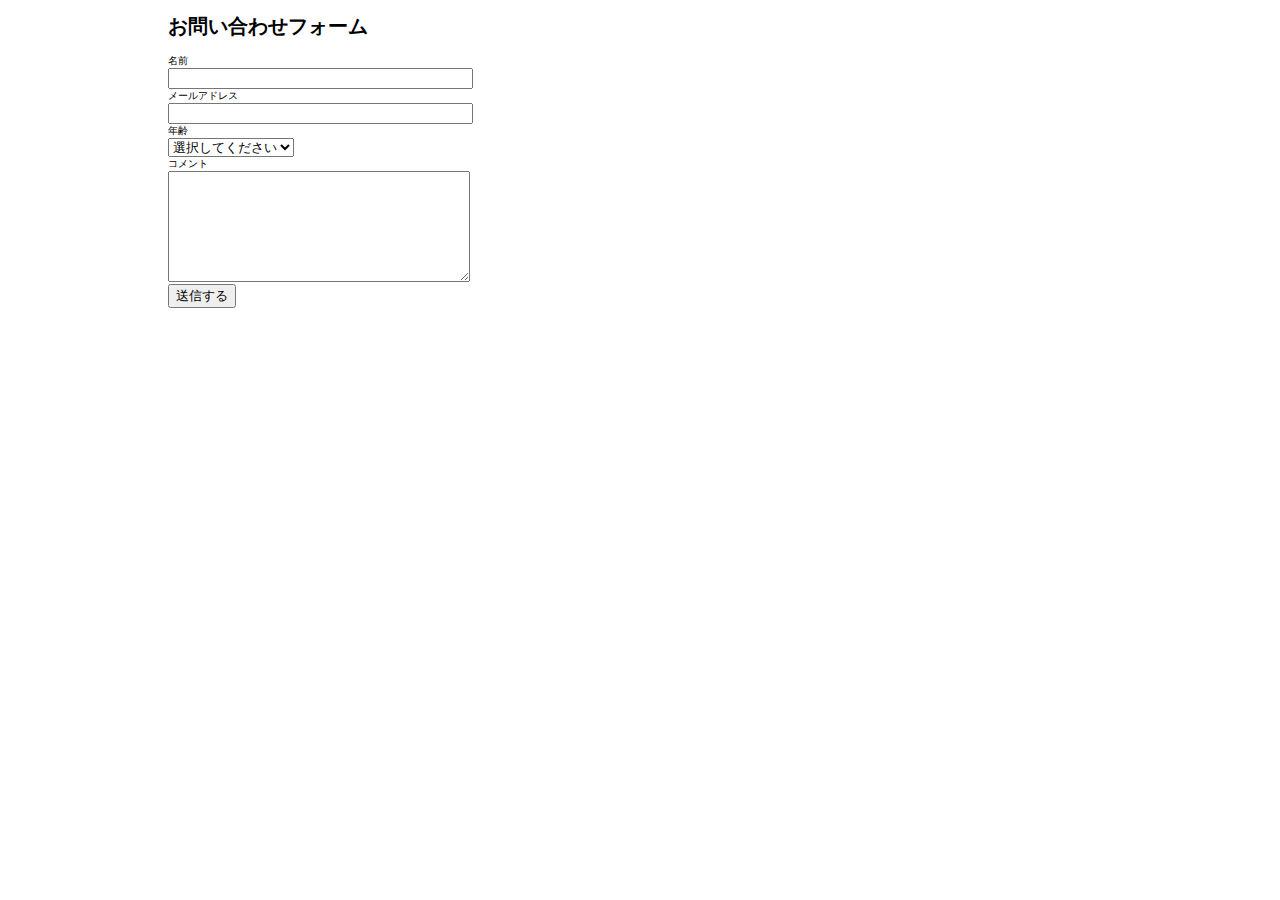
<file: index 2.html>
<!DOCTYPE html>
<html lang="ja">
<head>
    <meta charset="UTF-8">
    <meta name="viewport" content="width=device-width, initial-scale=1.0">
    <title>お問い合わせフォーム</title>
    <link rel="stylesheet" type="text/css" href="style.css">
</head>
<body>
    <h1>お問い合わせフォーム</h1>
    <form method="post" action="mail_confirm.php">
        <div>
            <label>名前</label><br>
            <input type="text" class="text" size="35" name="name">
        </div>

        <div>
            <label>メールアドレス</label><br>
            <input type="text" class="text" size="35" name="mail">
        </div>

        <div>
            <label>年齢</label><br>
            <select class="dropdown" name="age">
                <option>選択してください</option>

                <script>
                    for (let i = 18; i <= 65; i++){
                        document.write("<option value=" + i + ">" + i + "歳</option>");
                    }
                </script>
            </select>
        </div>

        <div>
            <label>コメント</label>
            <br>
            <textarea cols="35" rows="7" name="comments"></textarea>
        </div>

        <div>
            <input type="submit" class="submit" value="送信する">
        </div>
    </form>
    
</body>
</html>
</file>
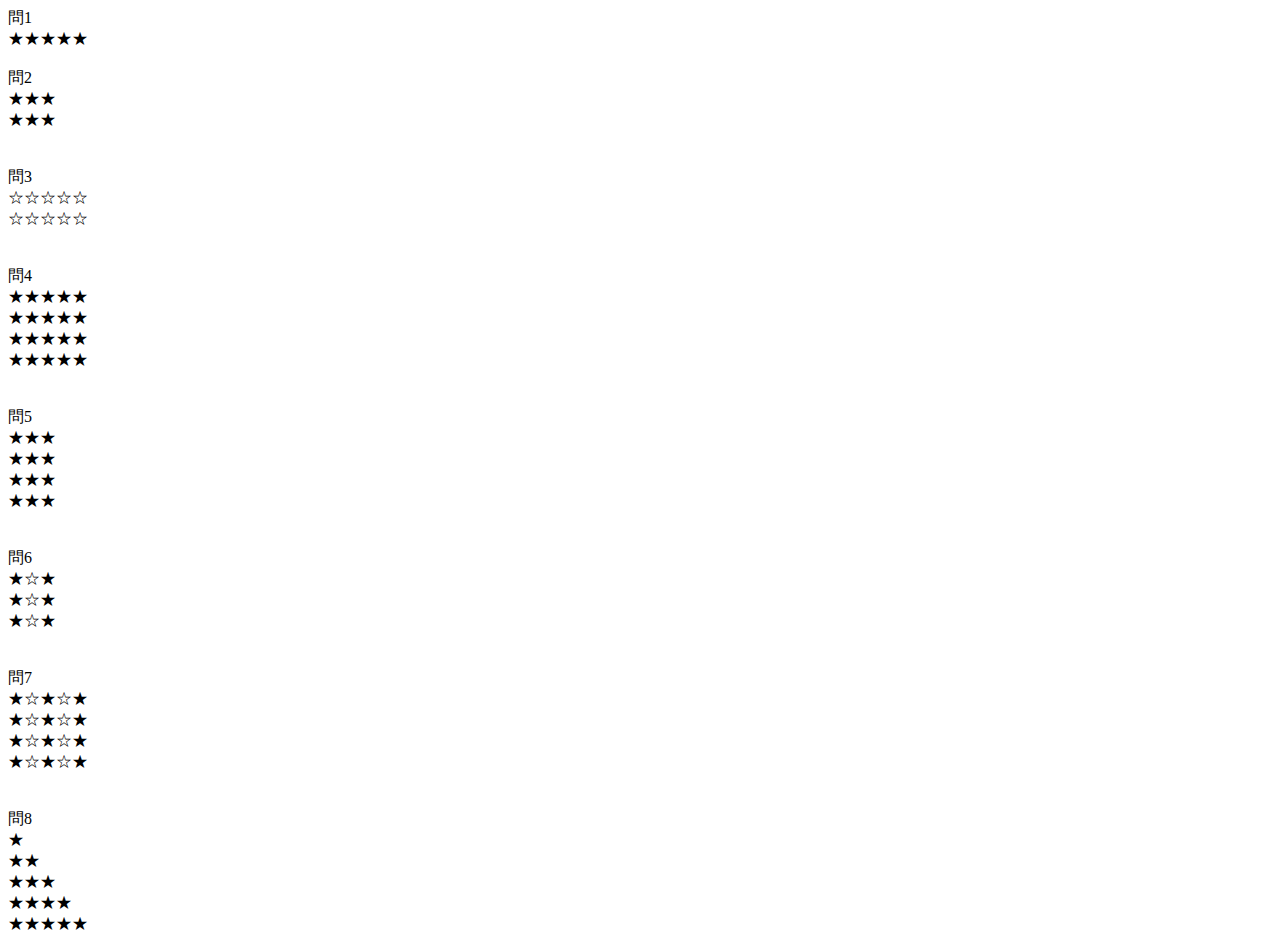
<file: index2.html>
<!DOCTYPE html>
<html lang="ja">
<head>
    <meta charset="UTF-8">
    <meta name="viewport" content="width=device-width, initial-scale=1.0">
    <title>課題集</title>
</head>
<body>
    
    <script type="text/javascript" src="script.js"></script>
</body>
</html>
</file>
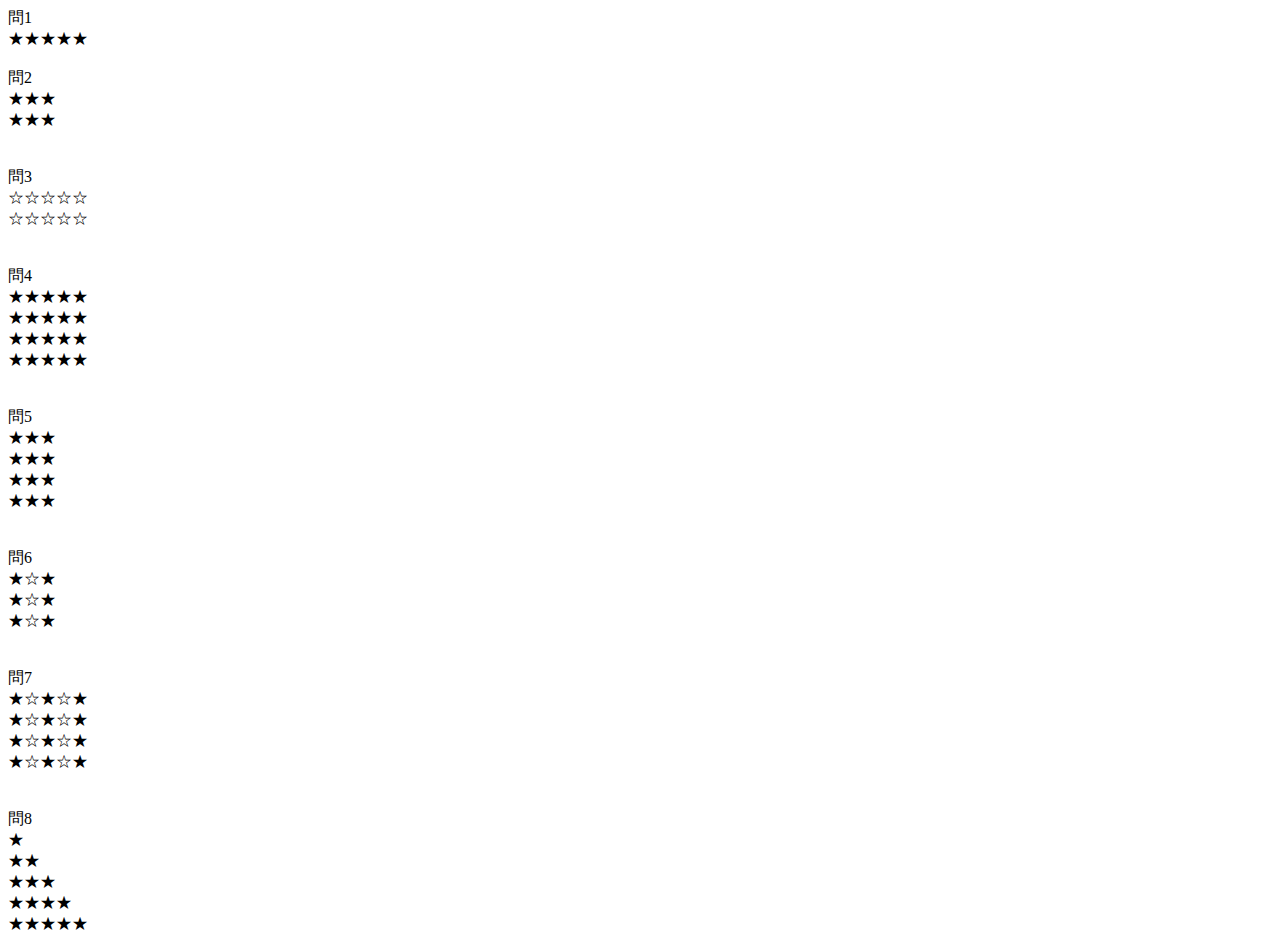
<file: index3.html>
<!DOCTYPE html>
<html lang="ja">
<head>
    <meta charset="UTF-8">
    <meta name="viewport" content="width=device-width, initial-scale=1.0">
    <title>課題集（関数）</title>
</head>
<body>
    
    <script type="text/javascript" src="script.js"></script>
</body>
</html>
</file>
<file: style.css>
html {
    font-size: 62.5%;
    margin: auto;
    max-width: 75%;

    @media (max-width: 1006px) {
        max-width: 100%;
    }
}

.logo{
    width: 20%;
}

.menu{
    display: flex;
    list-style: none;
    font-size: 1.5rem;
    background-color: black;
    color: rgb(155, 155, 155);
    margin: 0;
    padding: 1rem;

    @media (max-width: 758px) {
        font-size: 1.2rem;
    }
}

li{
    margin: 0 1.5rem;
}

li:nth-child(1){
    margin-right: 5rem;
}


li:nth-child(6){
    margin-left: 5rem;
}

.container{
    display: flex;
}

.catch img{
    width: 100%;
}


.di{
    font-size: 1.3rem;
    padding-left: 1rem;
    margin: 0;
    margin: 0rem;
    padding-top: 0.5rem;
}


.title{
    font-size: 2rem;
    border-left: 0.6rem solid black;
    border-bottom: 0.2rem solid;
}


.day{
    font-weight: bold;
    color: gray;
}

.airticle{
    width: 70%;
}

.airticle-box{
    display: flex;
    flex-wrap: wrap;
    padding: 2rem;
    background-color: rgb(211, 211, 211);
}

.book{
    width: 23%;
    padding: 0.4rem;
}

.book img{
    width: 100%;

}

.book p{
    text-align: center;
    margin: 0 auto 2.3rem;
}

.kizinakami{
    font-size: 1.3rem;
    padding: 1.1rem 0 0.5rem 1rem;
    margin: 0;

}

.sidebar{
    width: 30%;
    margin-top: 3rem;
}


.links{
    width: 90%;
    margin: auto;
    display: flex;
    flex-direction: column;
}

.links a{
    text-decoration: none;
    color: inherit;
    margin-left: 2.5rem;
    font-size: 1.3rem;
}

.subtitle{
    font-size: 1.3rem;
    font-weight: bold;
    border-bottom: 3px dotted gray ;
}

footer{
    background-color: black;
    color: white;
    padding: 1.3rem;
    display: flex;
    justify-content: center;
    margin-top: 2rem;
}

footer p{
    font-size: 1.2rem;
    margin: 0;
}
</file>
